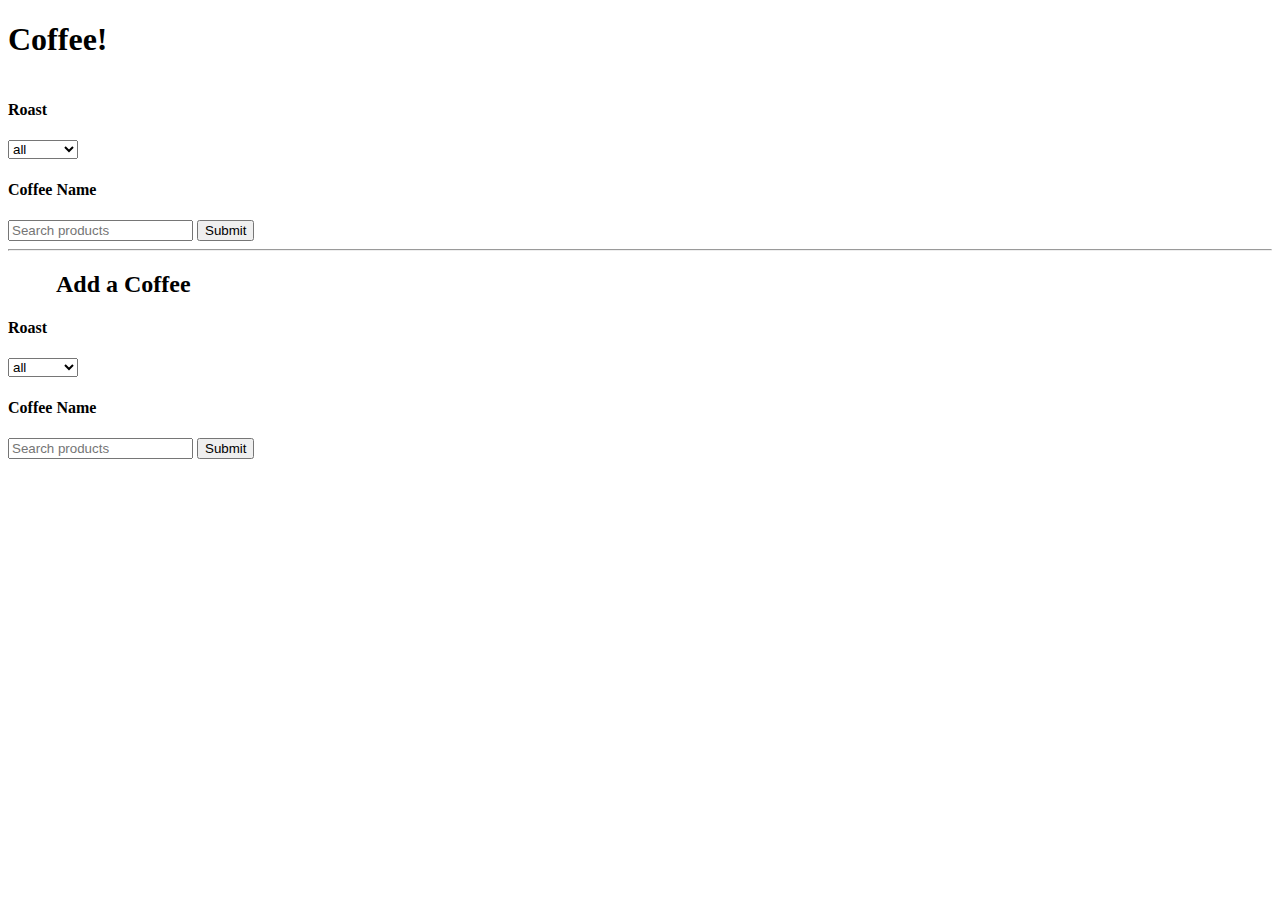
<file: index.html>
<!DOCTYPE html>
<html lang="en" xmlns="http://www.w3.org/1999/html">
<head>
    <meta charset="UTF-8">
    <meta name="viewport" content="width=device-width, initial-scale=1">
    <title>Main Branch</title>
    <link rel="stylesheet" href="style.css">
    <link rel="icon" type="img/x-icon" href="icon/coffee-icon.png">
    <!-- CSS only -->
    <link href="https://cdn.jsdelivr.net/npm/bootstrap@5.2.1/dist/css/bootstrap.min.css" rel="stylesheet" integrity="sha384-iYQeCzEYFbKjA/T2uDLTpkwGzCiq6soy8tYaI1GyVh/UjpbCx/TYkiZhlZB6+fzT" crossorigin="anonymous">
</head>
<body>



<h1 class="text-center">Coffee!</h1>
<!--    This section encloses everything -->
<section class="row">
    <!--        coffee cards-->
    <table class="col-6 row">
        <tbody id="coffees" class="d-flex flex-wrap"></tbody>
    </table>

    <!--    search and sort card-->
    <div class="col-6">
        <form class="card border-0">
            <label for="roast-selection"><h4 class="mb-0 mt-2">Roast</h4></label>
            <select id="roast-selection" class="mb-2 py-2">
                <option>all</option>
                <option>light</option>
                <option>medium</option>
                <option>dark</option>
            </select>
            <label for="search-item"><h4 class="mb-0 mt-2">Coffee Name</h4></label>
            <input class="mb-2 py-2" type="text" name="" id="search-item" placeholder="Search products" onkeyup="search()">
            <input class="btn btn-primary my-4" id="submit" type="submit" />
        </form>
        <hr>
        <h2 class="subHeading"> Add a Coffee</h2>
        <!--            start of second search-->
        <form class="card border-0">
            <label for="roast-selection"><h4 class="mb-0 mt-2">Roast</h4></label>
            <select id="roast-selection2" class="mb-2 py-2">
                <option>all</option>
                <option>light</option>
                <option>medium</option>
                <option>dark</option>
            </select>
            <label for="search-item2"><h4 class="mb-0 mt-2">Coffee Name</h4></label>
            <input class="mb-2 py-2" type="text" name="" id="search-item2" placeholder="Search products" onkeyup="search()">
            <input class="btn btn-primary my-4" id="submit2" type="submit" />
        </form>

        <!--might not need this i tag     <i></i>-->
        <!--            <form>-->
        <!--                <input type="text" name="" id="search-item" placeholder="Search products"-->
        <!--                       onkeyup="search()">-->
        <!--            </form>-->
    </div>

</section>




<script src="main.js"></script>
<script src="https://cdn.jsdelivr.net/npm/bootstrap@5.1.3/dist/js/bootstrap.bundle.min.js" integrity="sha384-ka7Sk0Gln4gmtz2MlQnikT1wXgYsOg+OMhuP+IlRH9sENBO0LRn5q+8nbTov4+1p" crossorigin="anonymous"></script>
</body>
</html>
</file>
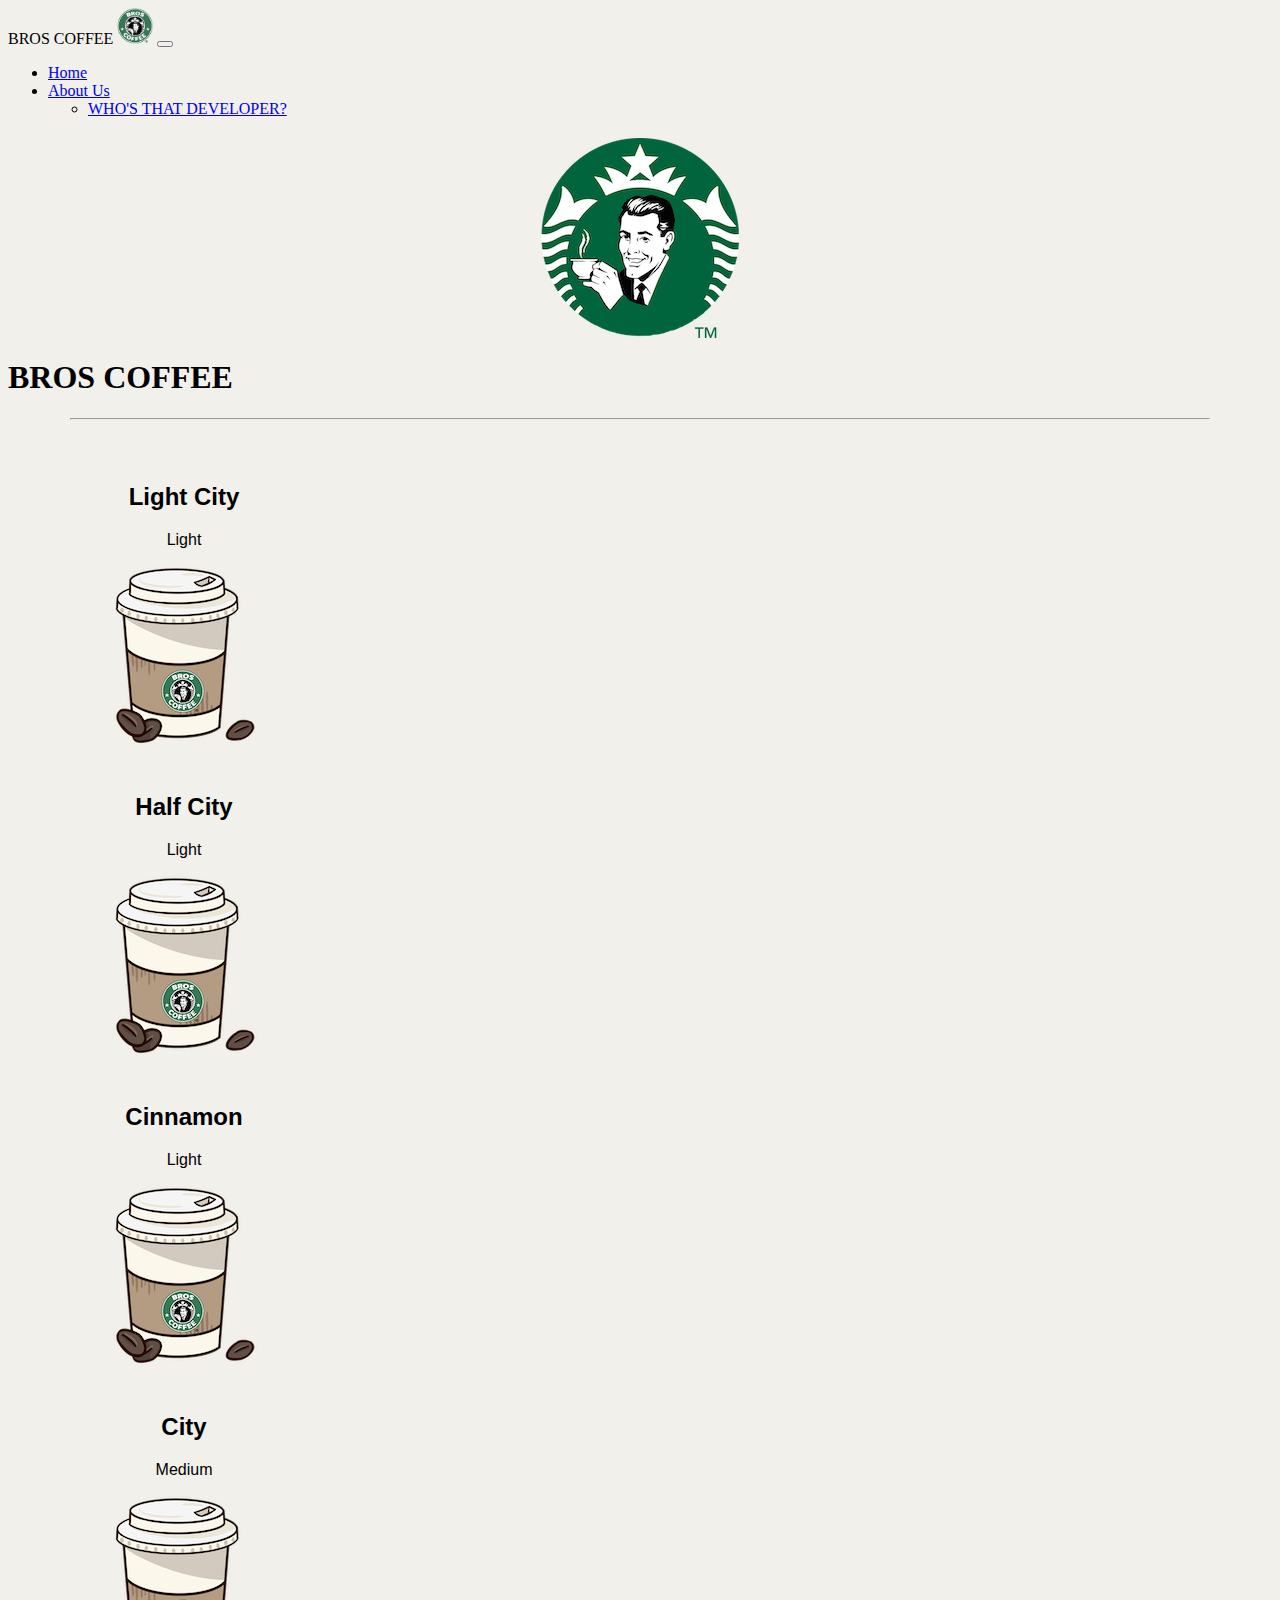
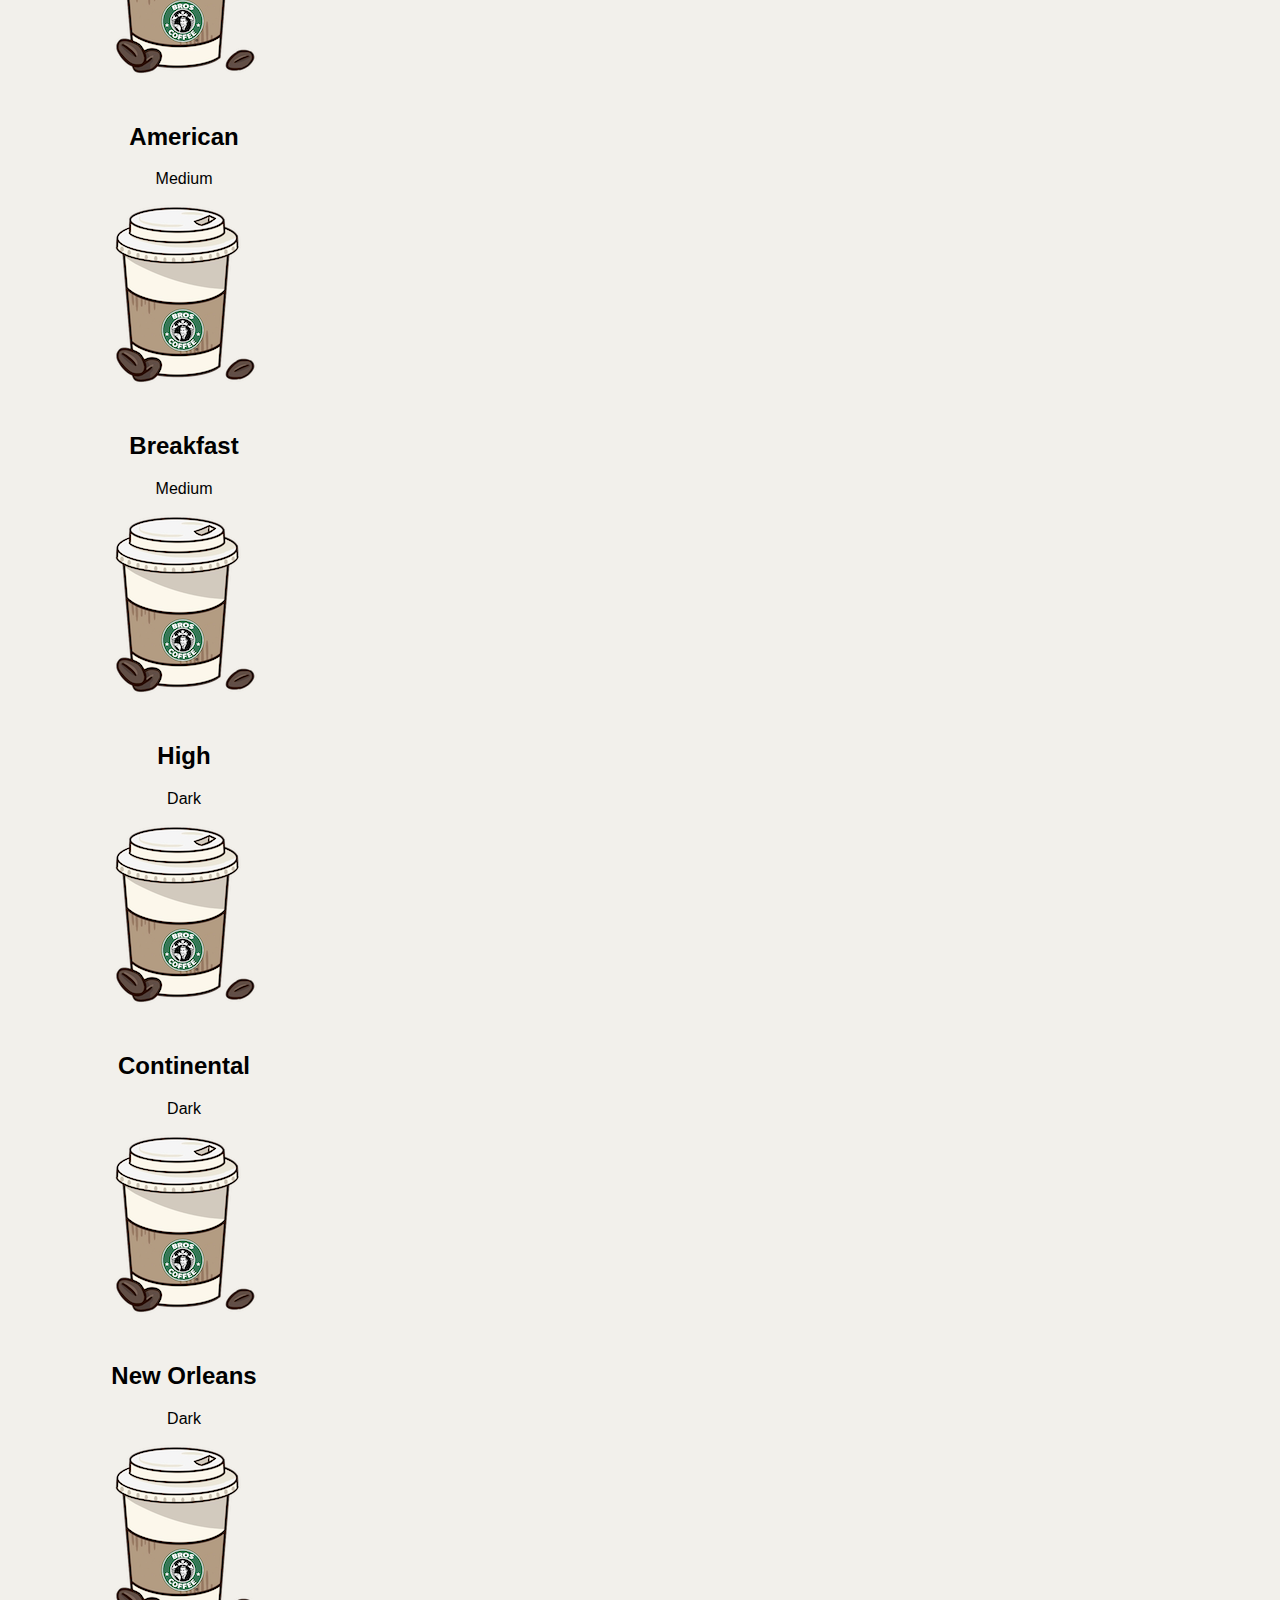
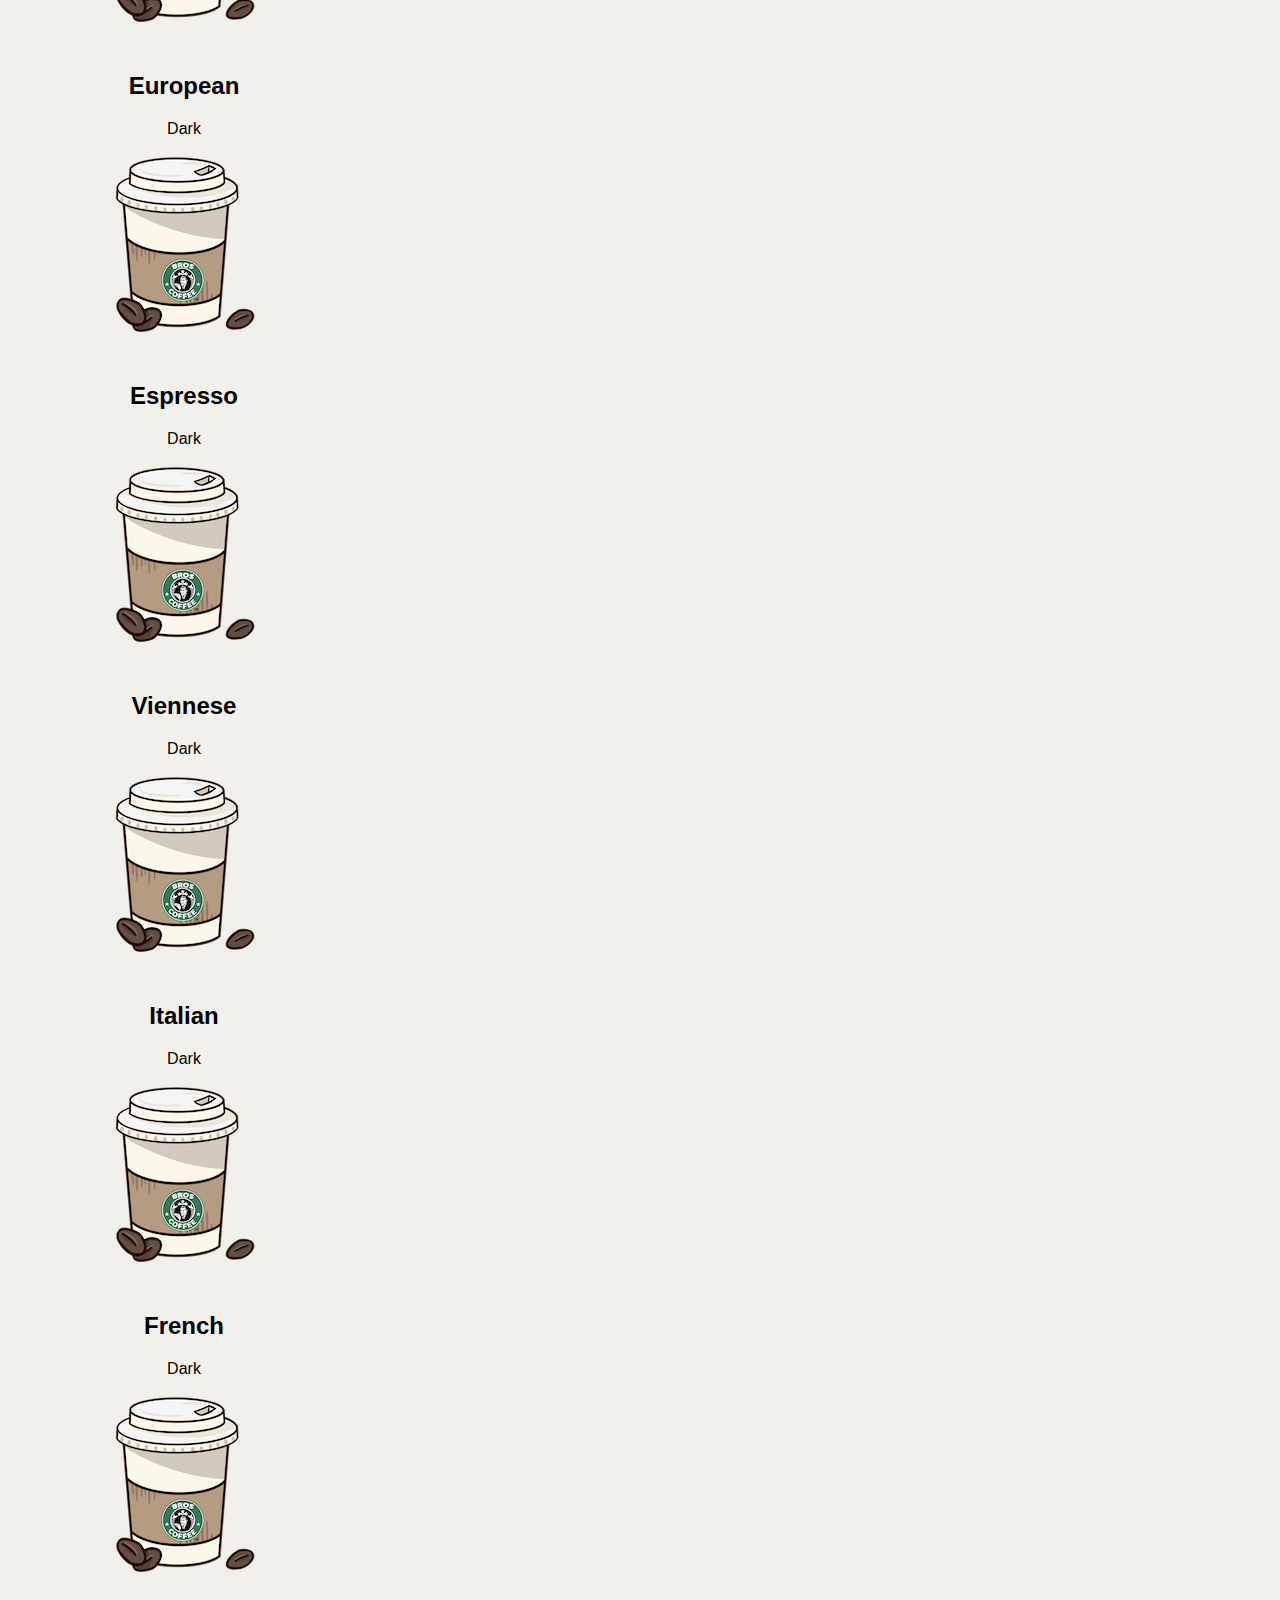
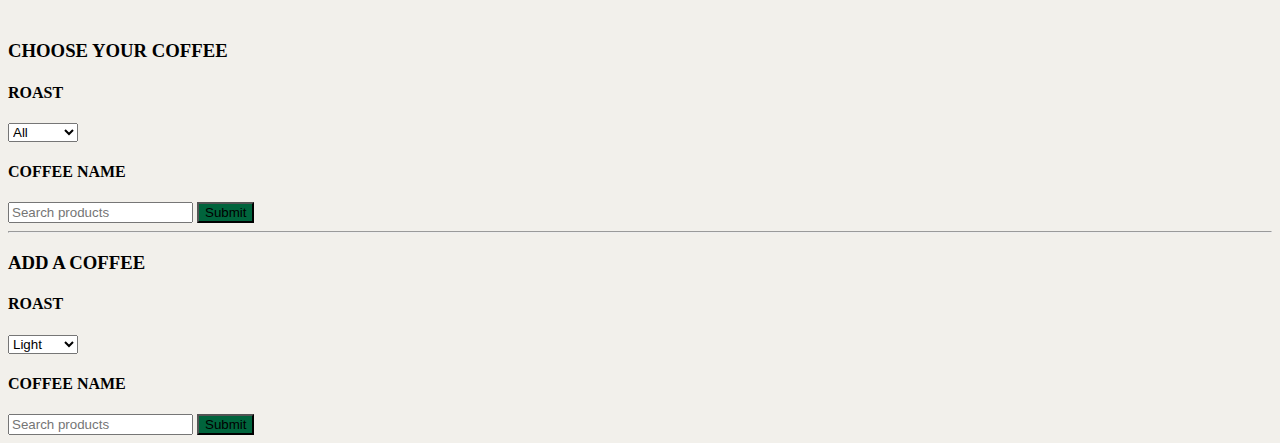
<file: bros-coffee.html>
<!DOCTYPE html>
    <html lang="en" xmlns="http://www.w3.org/1999/html">
    <head>
        <meta charset="UTF-8">
        <meta name="viewport" content="width=device-width, initial-scale=1">
        <title>Bros Coffee</title>
        <link rel="stylesheet" href="bros-coffee.css">
        <!-- favicon -->
        <link rel="icon" type="img/x-icon" href="img/bro-coffee-blk-logo.png">
        <!-- CSS only -->
        <link href="https://cdn.jsdelivr.net/npm/bootstrap@5.2.1/dist/css/bootstrap.min.css" rel="stylesheet" integrity="sha384-iYQeCzEYFbKjA/T2uDLTpkwGzCiq6soy8tYaI1GyVh/UjpbCx/TYkiZhlZB6+fzT" crossorigin="anonymous">

    </head>
    <body>
<!--    nav bar start -->
        <nav class="navbar navbar-expand-lg custom-navbar">
            <div class="container-fluid">
                <a class="navbar-brand">BROS COFFEE
                    <img src="img/bro-coffee-blk-logo.png" alt="man holding a cup of coffee and smiling" height="36">
                </a>
                <button class="navbar-toggler" type="button" data-bs-toggle="collapse" data-bs-target="#navbarNavDropdown" aria-controls="navbarNavDropdown" aria-expanded="false" aria-label="Toggle navigation">
                    <span class="navbar-toggler-icon"></span>
                </button>
                <div class="collapse navbar-collapse" id="navbarNavDropdown">
                    <ul class="navbar-nav">
                        <li class="nav-item">
                            <a class="nav-link active" id="home-tab" data-toggle="tab" href="bros-coffee.html" role="tab" aria-controls="home" aria-selected="true">Home</a>
                        </li>
                        <li class="nav-item dropdown">
                            <a class="nav-link dropdown-toggle" href="#" role="button" data-bs-toggle="dropdown" aria-expanded="false">
                                About Us
                            </a>
                            <ul class="dropdown-menu">
                                <li><a class="dropdown-item" href="Contact-Us.html">WHO'S THAT DEVELOPER?</a></li>
                            </ul>
                        </li>
                    </ul>
                </div>
            </div>
        </nav>
<!-- HERO SCENE-->
        <img src="img/Bros-Coffee-Logo.png" alt="Man with coffee" class="Bro-logo">
        <h1 class="text-center">BROS COFFEE</h1>
<!-- GREY LINE -->
        <hr class="mx-auto d-sm-none d-none d-md-block" style="width: 90%;">
<!--    This section encloses everything -->
        <section class="row">
<!--        coffee cards -->
            <table class="col-6 col-sm-6">
                <tbody id="coffees" class="d-flex flex-wrap"></tbody>
            </table>


<!--    search and sort card-->
            <div class="col-6 mt-5">
                <form class="card border-0" class="card">
                    <h3 class="subHeading">CHOOSE YOUR COFFEE</h3>
                    <label for="roast-selection"><h4 class="mb-0 mt-2">ROAST</h4></label>
                    <select id="roast-selection" class="mb-2 py-2">
                        <option>All</option>
                        <option>Light</option>
                        <option>Medium</option>
                        <option>Dark</option>
                    </select>
                    <label for="search-item"><h4 class="mb-0 mt-2">COFFEE NAME</h4></label>
                    <input class="mb-2 py-2" autocomplete="off" type="text" name="" id="search-item" placeholder="Search products" onkeyup="search()">
<!--                    <input type="text" autocomplete="off" id="filterInput" onfocus="this.value=''" value="Search for coffee">-->
                    <input class="btn btn-primary my-4" id="submit" type="submit"/>
                </form>
                <hr>
                <h3 class="subHeading"> ADD A COFFEE</h3>
<!--            start of second search that add a coffee to the front of the array -->
                <form class="card border-0" onsubmit="func()"> <!--onsubmit function help it not refresh -->
                    <label for="roast-selection"><h4 class="mb-0 mt-2">ROAST</h4></label>
                    <select id="roast-selection2" class="mb-2 py-2">
                        <option>Light</option>
                        <option>Medium</option>
                        <option>Dark</option>
                    </select>
                    <label for="search-item2"><h4 class="mb-0 mt-2">COFFEE NAME</h4></label>
                    <input class="mb-2 py-2" type="text" autocomplete="off" name="" id="search-item2" placeholder="Search products">
                    <input class="btn btn-primary my-4" autocomplete="off" id="submit2" onclick="addCoffee()" type="submit">
                </form>
                <div class="coffeeImg"></div>
            </div>
        </section>

        <script src="bros-coffee.js"></script>
        <!-- JavaScript Bundle with Popper -->
        <script src="https://cdn.jsdelivr.net/npm/bootstrap@5.2.1/dist/js/bootstrap.bundle.min.js" integrity="sha384-u1OknCvxWvY5kfmNBILK2hRnQC3Pr17a+RTT6rIHI7NnikvbZlHgTPOOmMi466C8" crossorigin="anonymous"></script>
    </body>
</file>
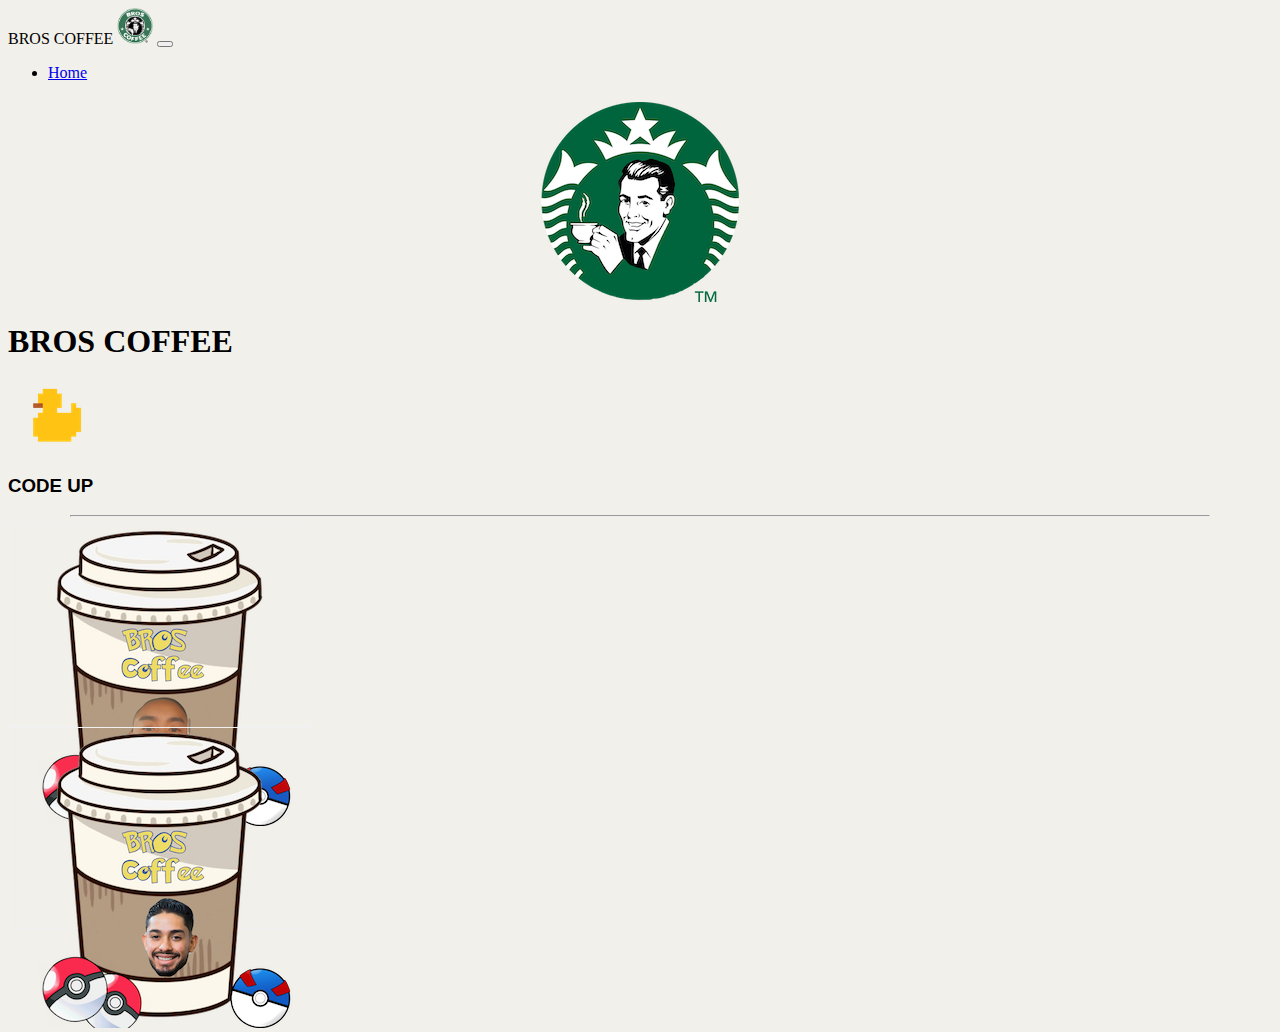
<file: Contact-Us.html>
<!DOCTYPE html>
<html lang="en">
    <head>
        <meta charset="UTF-8">
        <title>Title</title>
        <!-- favicon -->
        <link rel="icon" type="img/x-icon" href="img/bro-coffee-blk-logo.png">
        <link href="https://cdn.jsdelivr.net/npm/bootstrap@5.2.1/dist/css/bootstrap.min.css" rel="stylesheet" integrity="sha384-iYQeCzEYFbKjA/T2uDLTpkwGzCiq6soy8tYaI1GyVh/UjpbCx/TYkiZhlZB6+fzT" crossorigin="anonymous">
        <link rel="stylesheet" href="bros-coffee.css">
    </head>
    <body>
        <nav class="navbar navbar-expand-lg custom-navbar">
            <div class="container-fluid">
                <a class="navbar-brand">BROS COFFEE
                    <img src="img/bro-coffee-blk-logo.png" alt="..." height="36">
                </a>
                <button class="navbar-toggler" type="button" data-bs-toggle="collapse" data-bs-target="#navbarNavDropdown" aria-controls="navbarNavDropdown" aria-expanded="false" aria-label="Toggle navigation">
                    <span class="navbar-toggler-icon"></span>
                </button>
                <div class="collapse navbar-collapse" id="navbarNavDropdown">
                    <ul class="navbar-nav">
                        <li class="nav-item">
                            <a class="nav-link active" id="home-tab" data-toggle="tab" href="bros-coffee.html" role="tab" aria-controls="home" aria-selected="true">Home</a>
                        </li>
                    </ul>
                </div>
            </div>
        </nav>

        <img src="img/Bros-Coffee-Logo.png" alt="Man with coffee" class="Bro-logo">
        <h1 class="text-center">BROS COFFEE</h1>
        <div class="container-fluid d-flex align-items-center codeUp">
            <img src="icon/codey.png"><h3>CODE UP</h3>
        </div>
        <hr class="mx-auto d-sm-none d-none d-md-block" style="width: 90%;"> <!-- GREY LINE -->
        <div class="container d-flex justify-content-center mt-3 mb-8">
                <div class="flip-card">
                    <div class="flip-card-inner">
                        <div class="flip-card-front">
                            <img src="img/Bros-coffee-poke.png" alt="Avatar" style="width:300px;height:300px;">
                        </div>
                        <div class="flip-card-back justify-content-center">
                            <h1>Danny Nguyen</h1>
                            <p class="container-fluid">Army Veteran</p>
                            <p class="container-fluid">Web Developer</p>
                        </div>
                    </div>
                </div>
                <div class="flip-card">
                    <div class="flip-card-inner">
                        <div class="flip-card-front">
                            <img src="img/fernando.png" alt="Avatar" style="width:300px;height:300px;">
                        </div>
                        <div class="flip-card-back justify-content-center">
                            <h1>Fernando Lopez</h1>
                            <p class="container-fluid">Marine Veteran</p>
                            <p class="container-fluid">Web Developer</p>
                        </div>
                    </div>
                </div>
            <br>
            <br>
        </div>
        </div>


        <script src="https://cdn.jsdelivr.net/npm/bootstrap@5.1.3/dist/js/bootstrap.bundle.min.js" integrity="sha384-ka7Sk0Gln4gmtz2MlQnikT1wXgYsOg+OMhuP+IlRH9sENBO0LRn5q+8nbTov4+1p" crossorigin="anonymous"></script>
    </body>
</html>
</file>
<file: style.css>
table {
    border-collapse: collapse;
    margin: 15px 0;
}

td, th {
    border: 1px solid black;
    padding: 5px 10px;
}

h2{
    padding-left: 3rem;
}
p{
    padding-top:12px;
    justify-content: center;
}

a {

}
.coffee{
    width: 270px;
    margin: 3rem 1rem;
    border: none;
}

.idsOfCoffees{
    display: none;
}
tbody  {

}
</file>
<file: bros-coffee.css>
/*ELEMENT SELECTORS*/
tbody {
    overflow: scroll;
    height: 130vh;
}
html {
    cursor: url("img/Bros-curser.png"), auto !important;
}
body {
    background-color: rgb(242,240,235) !important;
}

h1 {
    font-family: Santana-Black, serif;
    background-color: rgb(242,240,235);
}

h2 { /* COFFEES NAME */
    text-align: center;
    font-family: Santana, sans-serif, serif;
    padding-left: 70px;
}

h4 {
    font-family: Santana-Black, serif;
}

table {
    border-collapse: collapse;
    margin: 15px 0;
    background-color: rgb(242,240,235);
}

td, th {
    border: 1px solid black;
    padding: 5px 10px;
}

p { /* ROAST */
    text-align: center;
    font-family: Santana, sans-serif, serif;
    padding-left: 70px;
}

a {
    font-family: Santana-Black, serif;
    background-color: rgb(242,240,235);
}

/*CLASS SELECTORS*/
.coffee:hover {
    transform: scale(1.2); /* (150% zoom - Note: if the zoom is too large, it will go outside of the viewport) */
}
.idsOfCoffees{
    display: none;
}

.coffee{
    margin: 3rem 1rem;
    border: none;
}
/*From Logo*/
.Bro-logo {
    display: block;
    margin-left: auto;
    margin-right: auto;
    margin-top: 20px;
    background-color: rgb(242,240,235);
}

.subHeading {
    font-family: Santana-Black, serif;

}
.coffeeImg {
    display: flex;
    align-items: center;
    padding-left: 70px;
    background-color: rgb(242,240,235);
}

.container-fluid {
    background-color: rgb(242,240,235);
}
.names {
    font-family: Santana-Black, serif;
    padding-left: 5px;
}

.card {
    background-color: rgb(242,240,235) !important;
}

.btn-primary {
    background-color: rgb(0,100,60) !important;
}

.custom-navbar {
    background-color: rgb(242,240,235);
}
.codeUp {
    font-family: Silkscreen,sans-serif;
    width: 305px;
}

/* The flip card container - set the width and height to whatever you want. We have added the border property to demonstrate that the flip itself goes out of the box on hover (remove perspective if you don't want the 3D effect */
.flip-card {
    background-color: transparent;
    width: 300px;
    height: 200px;
    border: 1px solid #f1f1f1;
    perspective: 1000px; /* Remove this if you don't want the 3D effect */
}

/* This container is needed to position the front and back side */
.flip-card-inner {
    position: relative;
    width: 100%;
    height: 100%;
    text-align: center;
    transition: transform 0.8s;
    transform-style: preserve-3d;
}

/* Do an horizontal flip when you move the mouse over the flip box container */
.flip-card:hover .flip-card-inner {
    transform: rotateY(180deg);
}

/* Position the front and back side */
.flip-card-front, .flip-card-back {
    position: absolute;
    width: 100%;
    height: 100%;
    -webkit-backface-visibility: hidden; /* Safari */
    backface-visibility: hidden;
}


/* Style the back side */
.flip-card-back {
    /*background-image: url("img/Bros-Coffee-Cup.png");*/
    /*color: white;*/
    /*repeat: none;*/
    transform: rotateY(180deg);
}



/*MEDIA QUERIES*/
/* Small devices (phones and pocket devices, 576 and up) */
@media screen and (max-width: 576px) {
}

/* Large devices (desktops, 992px and up) */
@media screen and (min-width: 992px) {

}
</file>
